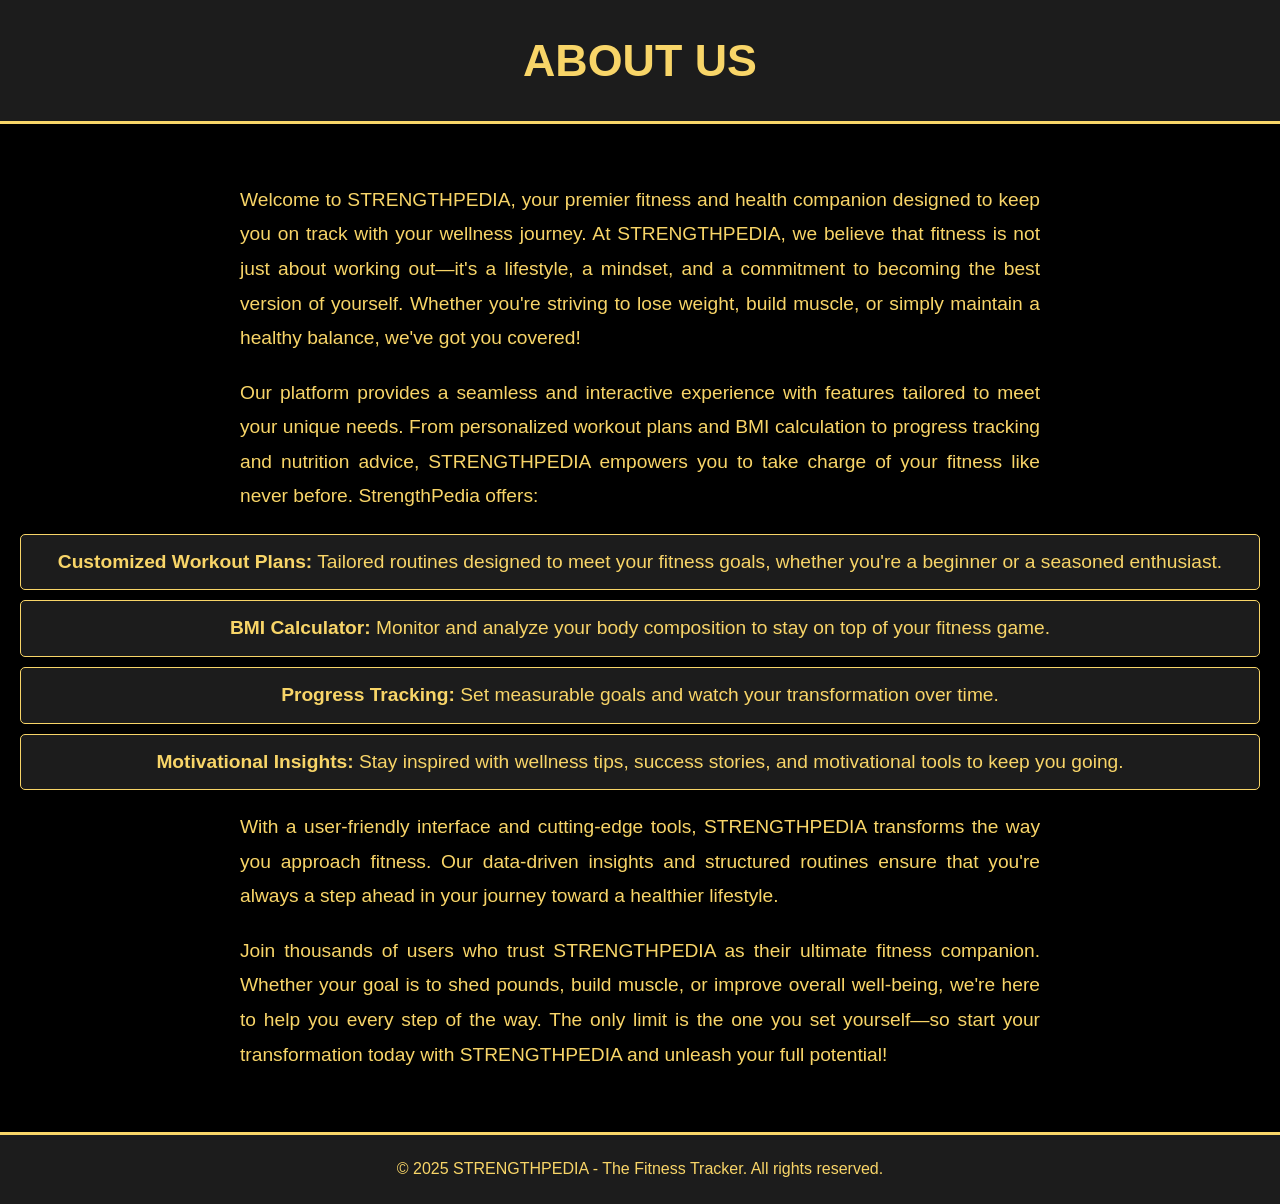
<file: SYProject/about.html>
<!DOCTYPE html>
<html lang="en">
<head>
    <meta charset="UTF-8">
    <meta name="viewport" content="width=device-width, initial-scale=1.0">
    <title>ABOUT</title>
    <link rel="stylesheet" href="about.css">
</head>
<body>
    <header>
        <h1>About <span class="highlight">US</span></h1>
    </header>

    <section>
        <p>
            Welcome to <span class="highlight">STRENGTHPEDIA</span>, your premier fitness and health companion designed to keep you on track with your wellness journey. At <span class="highlight">STRENGTHPEDIA</span>, we believe that fitness is not just about working out—it's a lifestyle, a mindset, and a commitment to becoming the best version of yourself. Whether you're striving to lose weight, build muscle, or simply maintain a healthy balance, we've got you covered!
        </p>

        <p>
            Our platform provides a seamless and interactive experience with features tailored to meet your unique needs. From personalized workout plans and BMI calculation to progress tracking and nutrition advice, <span class="highlight">STRENGTHPEDIA</span> empowers you to take charge of your fitness like never before. 
            <span class="highlight">StrengthPedia</span> offers:
        </p>
        
        <ul>
            <li><strong>Customized Workout Plans:</strong> Tailored routines designed to meet your fitness goals, whether you're a beginner or a seasoned enthusiast.</li>
            <li><strong>BMI Calculator:</strong> Monitor and analyze your body composition to stay on top of your fitness game.</li>
            <li><strong>Progress Tracking:</strong> Set measurable goals and watch your transformation over time.</li>
            <li><strong>Motivational Insights:</strong> Stay inspired with wellness tips, success stories, and motivational tools to keep you going.</li>
        </ul>

        <p>
            With a user-friendly interface and cutting-edge tools, <span class="highlight">STRENGTHPEDIA</span> transforms the way you approach fitness. Our data-driven insights and structured routines ensure that you're always a step ahead in your journey toward a healthier lifestyle.
        </p>

        <p>
            Join thousands of users who trust <span class="highlight">STRENGTHPEDIA</span> as their ultimate fitness companion. Whether your goal is to shed pounds, build muscle, or improve overall well-being, we're here to help you every step of the way. The only limit is the one you set yourself—so start your transformation today with <span class="highlight">STRENGTHPEDIA</span> and unleash your full potential!
        </p>
    </section>

    <footer>
        <p>&copy; 2025 STRENGTHPEDIA - The Fitness Tracker. All rights reserved.</p>
    </footer>
</body>
</html>
</file>
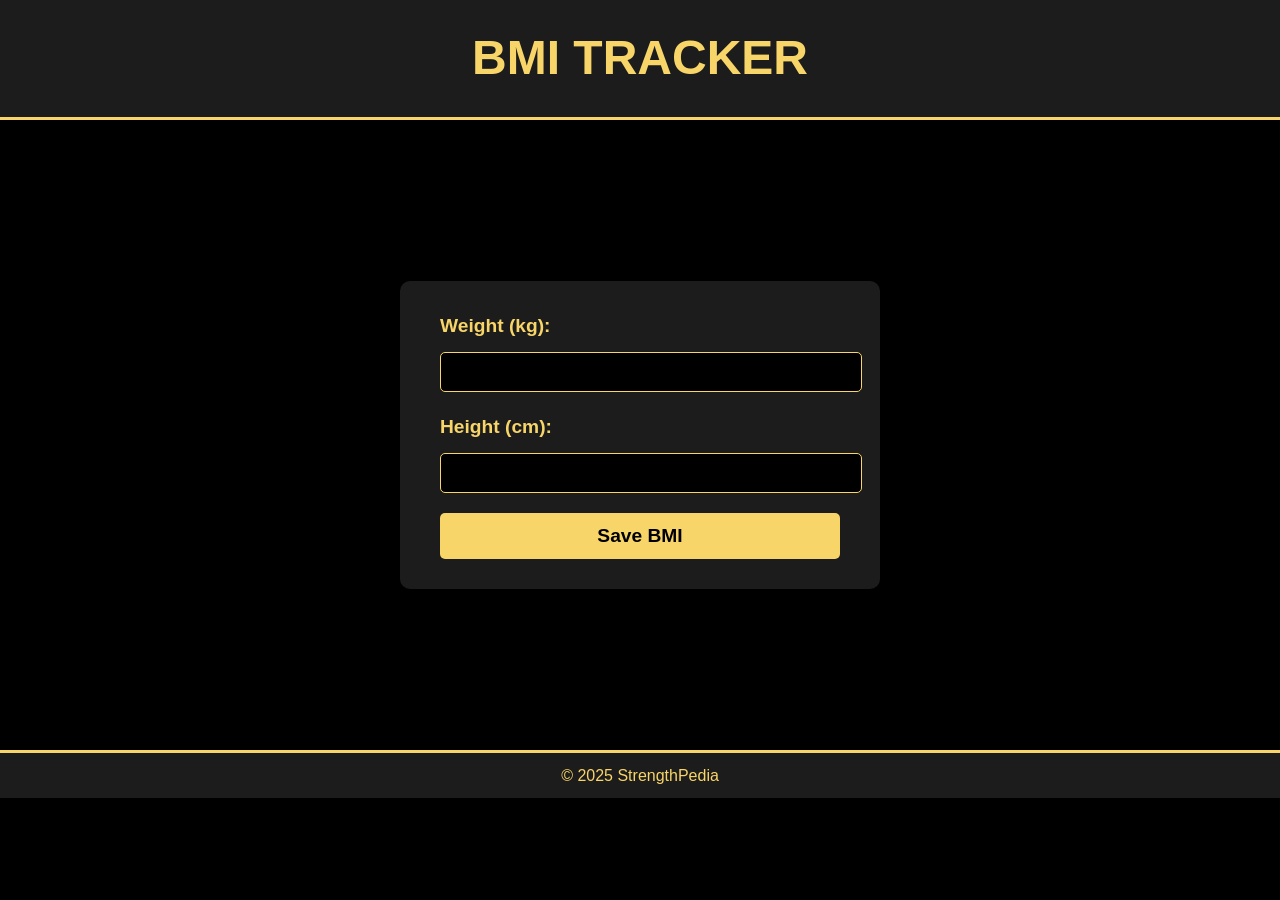
<file: SYProject/bmi.html>
<!DOCTYPE html>
<html lang="en">
<head>
    <meta charset="UTF-8">
    <meta name="viewport" content="width=device-width, initial-scale=1.0">
    <title>BMI Tracker - MusclePower</title>
    <link rel="stylesheet" href="bmi.css">
</head>
<body>
    <header>
        <h1>BMI Tracker</h1>
    </header>
    <section>
        <form id="bmi-tracker-form" action="bmi_tracker.php" method="POST">
            <label for="weight">Weight (kg):</label>
            <input type="number" id="weight" name="weight" required>
            <label for="height">Height (cm):</label>
            <input type="number" id="height" name="height" required>
            <button type="submit">Save BMI</button>
        </form>
       
    </section>
    <footer>
        <p>&copy; 2025 StrengthPedia</p>
    </footer>
</body>
</html>
</file>
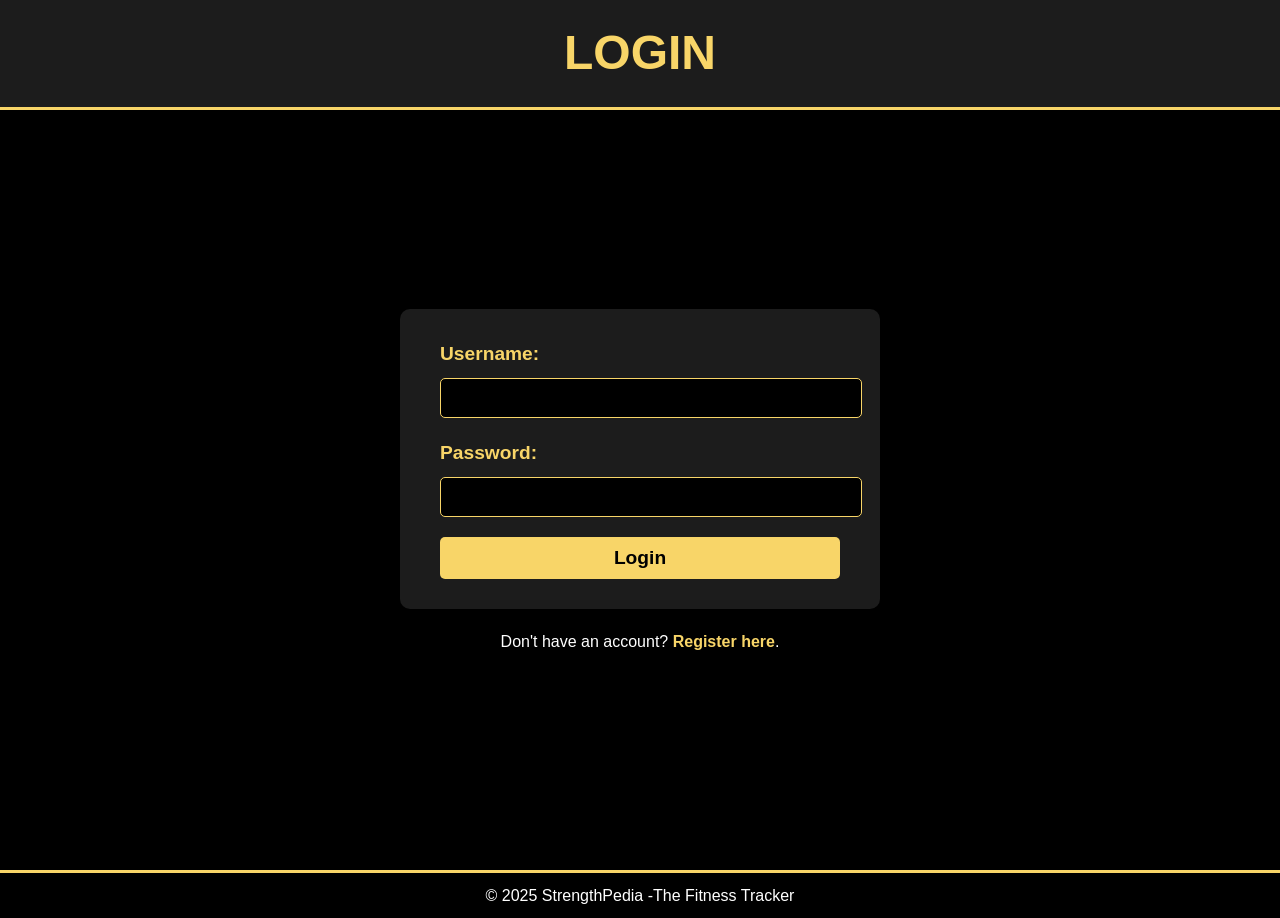
<file: SYProject/login.html>
<!DOCTYPE html>
<html lang="en">
<head>
    <meta charset="UTF-8">
    <meta name="viewport" content="width=device-width, initial-scale=1.0">
    <title>StrengthPedia - Fitness Trackerr</title>
    <link rel="stylesheet" href="login.css">
</head>
<body>
    <header>
        <h1>LOGIN</h1>
    </header>
    <section>
        <form action="login.php" method="POST">
            <label for="username">Username:</label>
            <input type="text" id="username" name="username" required>
            <label for="password">Password:</label>
            <input type="password" id="password" name="password" required>
            <button type="submit">Login</button>
        </form>
        <p>Don't have an account? <a href="registeration.html">Register here</a>.</p>
    </section>
    <footer>
        <p>&copy; 2025 StrengthPedia -The  Fitness Tracker</p>
    </footer>
</body>
</html>
</file>
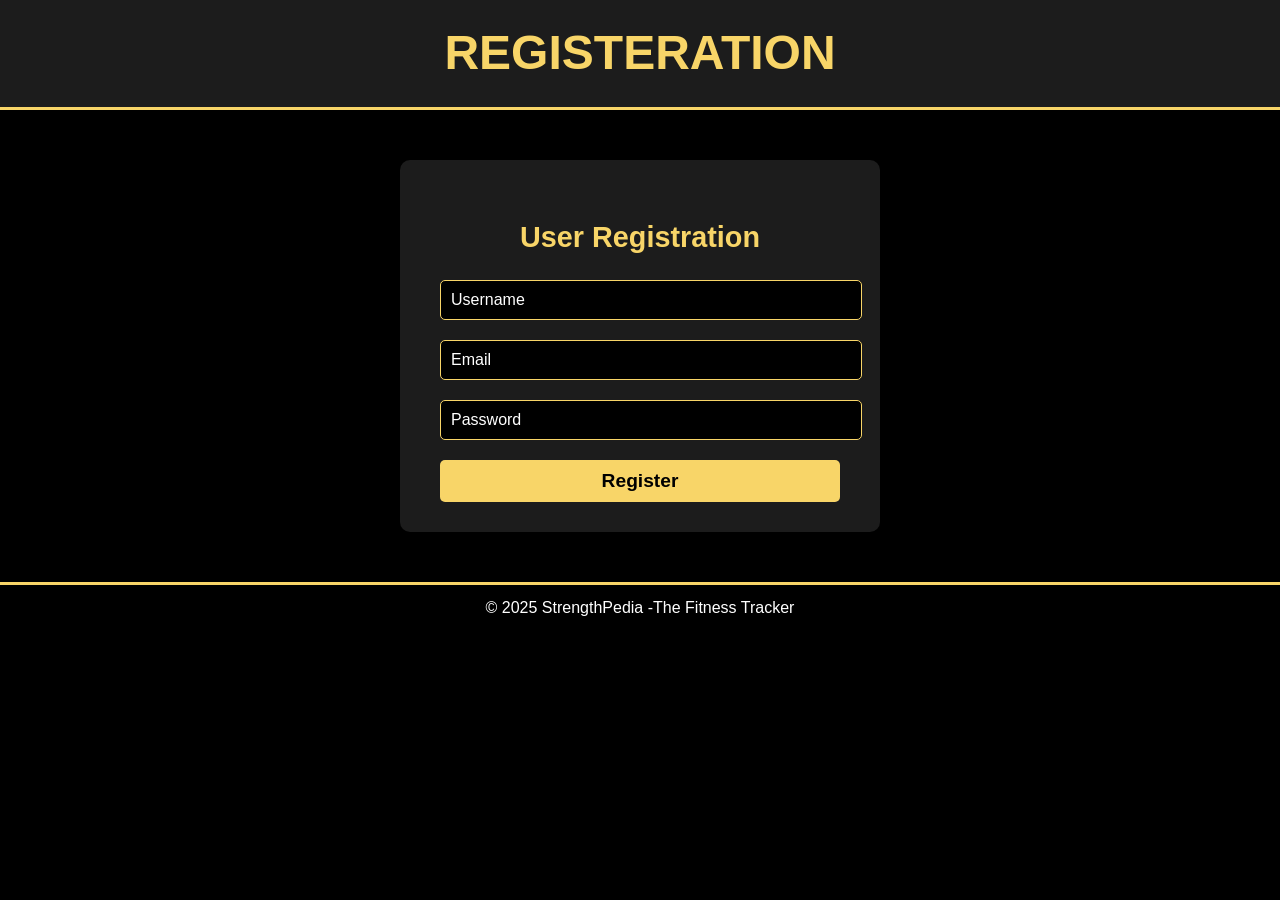
<file: SYProject/registeration.html>
<!DOCTYPE html>
<html lang="en">
<head>
    <meta charset="UTF-8">
    <meta name="viewport" content="width=device-width, initial-scale=1.0">
    <title>User Registration</title>
    <link rel="stylesheet" href="registeration.css">
</head>
<body>
    <header>
        <h1>REGISTERATION</h1>
    </header>
    <form action="register.php" method="POST">
        <h2>User Registration</h2>
        <input type="text" name="username" placeholder="Username" required>
        <input type="email" name="email" placeholder="Email" required>
        <input type="password" name="password" placeholder="Password" required>
        <button type="submit">Register</button>
    </form>
    <footer>
        <p>&copy; 2025 StrengthPedia -The  Fitness Tracker</p>
    </footer>
</body>
</html>
</file>
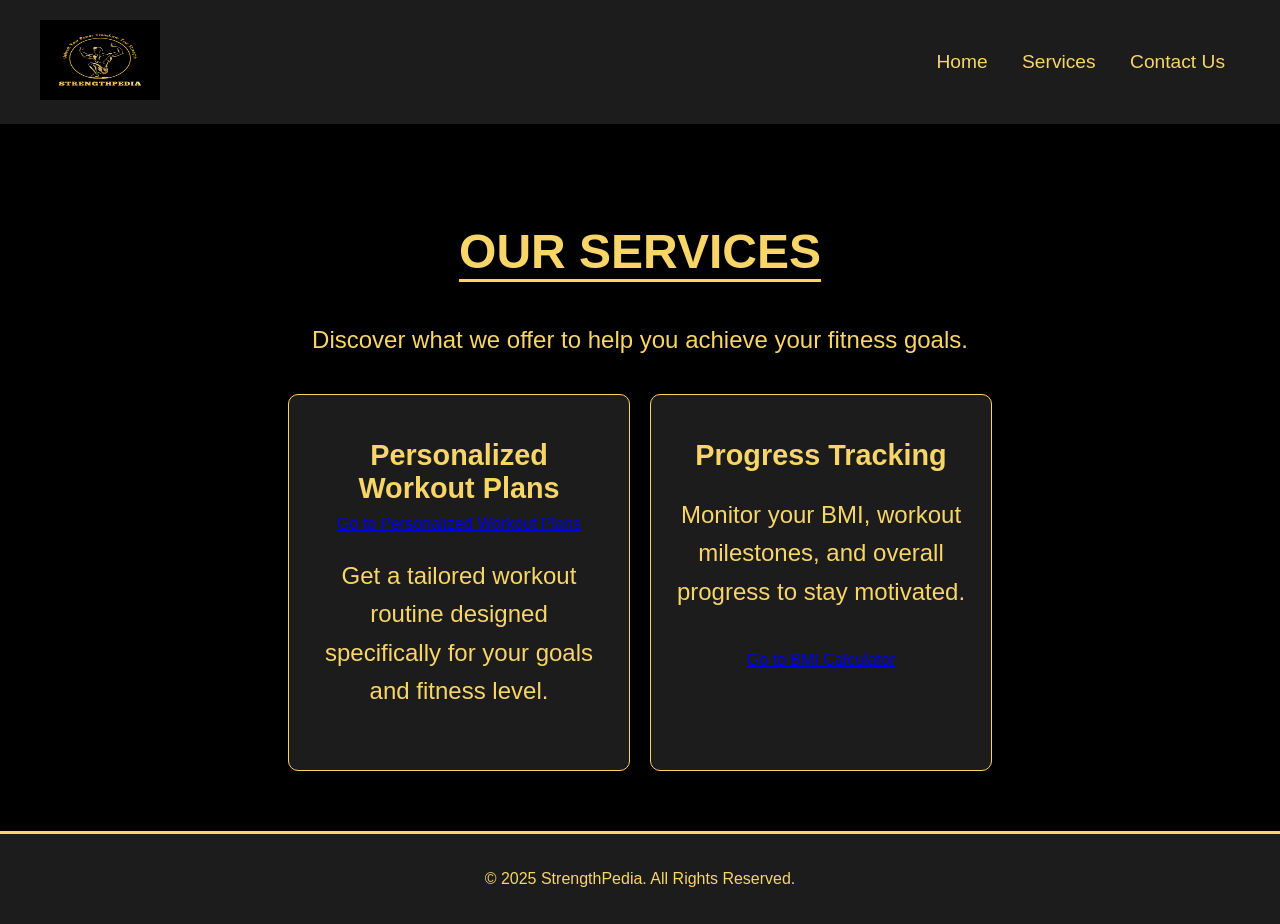
<file: SYProject/service.html>
<!DOCTYPE html>
<html lang="en">
<head>
    <meta charset="UTF-8">
    <meta name="viewport" content="width=device-width, initial-scale=1.0">
    <title>Fitness Services - StrengthPedia</title>
    <link rel="stylesheet" href="service.css"> <!-- Link to external CSS -->
</head>
<body>
    <header>
        <div class="navbar">
            <div class="logo">
                <img src="logo1.jpg" alt="StrengthPedia Logo" width="120" height="80">
            </div>
            <div class="menu">
                <a href="index.html">Home</a>
                <a href="#services">Services</a>
                <a href="https://github.com/Beingunnamed" href="https://github.com/SumitMaske8055">Contact Us</a>
            </div>
        </div>
    </header>

    <section id="services">
        <h1>Our Services</h1>
        <p>Discover what we offer to help you achieve your fitness goals.</p>
        <div class="service-container">
            <div class="service-card">
                <h2>Personalized Workout Plans</h2>
                <a href="chest.html">Go to Personalized Workout Plans</a>
                <p>Get a tailored workout routine designed specifically for your goals and fitness level.</p>
            </div>  
            <div class="service-card">
                <h2>Progress Tracking</h2>
                <p>Monitor your BMI, workout milestones, and overall progress to stay motivated.</p>
                <a href="bmi.html">Go to BMI Calculator</a>
           
    </section>

    <footer>
        <p>&copy; 2025 StrengthPedia. All Rights Reserved.</p>
    </footer>
</body>
</html>
</file>
<file: SYProject/about.css>
/* General Reset */
body, html {
    margin: 0;
    padding: 0;
    box-sizing: border-box;
    font-family: 'Arial', sans-serif;
    background-color: #000000; /* Black background */
    color: #f8d568; /* Gold text */
    line-height: 1.8;
}

/* Header Styling */
header {
    text-align: center;
    padding: 20px;
    background-color: #1c1c1c; /* Slightly lighter black for contrast */
    color: #f8d568; /* Gold text */
    border-bottom: 3px solid #f8d568; /* Gold underline for emphasis */
    box-shadow: 0 4px 8px rgba(0, 0, 0, 0.5); /* Subtle shadow for depth */
}

header h1 {
    font-size: 2.8rem; /* Larger title */
    text-transform: uppercase; /* Capitalize all letters */
    margin: 0;
}

/* Section Styling */
section {
    padding: 40px 20px; /* Adds space around the content */
    text-align: center; /* Center-aligns text */
}

section p {
    font-size: 1.2rem; /* Slightly larger text for readability */
    margin-bottom: 20px; /* Space between paragraphs */
    text-align: justify; /* Aligns text for clean presentation */
    max-width: 800px; /* Restrict paragraph width */
    margin-left: auto; /* Center align the block */
    margin-right: auto;
}

ul {
    list-style: none; /* Remove default bullet points */
    padding: 0;
    margin: 20px 0; /* Space above and below the list */
}

ul li {
    font-size: 1.2rem;
    background-color: #1c1c1c; /* Subtle black background for list items */
    padding: 10px 15px; /* Add spacing within items */
    margin-bottom: 10px; /* Space between list items */
    border: 1px solid #f8d568; /* Gold border for definition */
    border-radius: 5px; /* Rounded corners for a modern look */
    box-shadow: 0 4px 8px rgba(0, 0, 0, 0.5); /* Subtle shadow for depth */
    transition: background-color 0.3s ease, transform 0.3s ease, box-shadow 0.3s ease; /* Smooth hover effects */
    cursor: pointer; /* Pointer cursor for interactivity */
}

ul li:hover {
    background-color: #f8d568; /* Gold background on hover */
    color: #000000; /* Change text color to black for contrast */
    transform: scale(1.05); /* Slight zoom effect */
    box-shadow: 0 6px 12px rgba(0, 0, 0, 0.7); /* Enhanced shadow on hover */
}


/* Footer Styling */
footer {
    text-align: center;
    padding: 20px;
    background-color: #1c1c1c; /* Slightly lighter black */
    color: #f8d568; /* Gold text */
    border-top: 3px solid #f8d568; /* Gold top border for separation */
}

footer p {
    margin: 0;
    font-size: 1rem; /* Slightly smaller text for the footer */
}
</file>
<file: SYProject/bmi.css>
/* General Reset */
body, html {
    margin: 0;
    padding: 0;
    box-sizing: border-box;
    font-family: 'Arial', sans-serif; /* Modern, clean font */
    background-color: #000000; /* Black background */
    color: #f8d568; /* Gold text */
    line-height: 1.6;
}

/* Header Styling */
header {
    text-align: center;
    padding: 20px;
    background-color: #1c1c1c; /* Subtle black for contrast */
    color: #f8d568; /* Gold text */
    border-bottom: 3px solid #f8d568; /* Gold underline for emphasis */
    box-shadow: 0 4px 8px rgba(0, 0, 0, 0.5); /* Add depth */
}

header h1 {
    font-size: 3rem; /* Bold and noticeable */
    text-transform: uppercase; /* Standout look */
    margin: 0;
}

/* Section Styling */
section {
    display: flex;
    justify-content: center; /* Center-align content horizontally */
    align-items: center; /* Center-align content vertically */
    height: 70vh; /* Occupy most of the page */
    text-align: center;
}

/* Form Styling */
form {
    background-color: #1c1c1c; /* Slightly lighter black for contrast */
    padding: 30px 40px;
    border-radius: 10px; /* Rounded corners for modern look */
    box-shadow: 0 8px 16px rgba(0, 0, 0, 0.8); /* Add depth */
    max-width: 400px; /* Restrict the form size */
    width: 100%; /* Responsive width */
}

form label {
    font-size: 1.2rem;
    font-weight: bold;
    display: block; /* Block-level for clear separation */
    margin-bottom: 10px; /* Space below labels */
    text-align: left; /* Align labels to the left for better UX */
}

form input {
    width: 100%; /* Full width for inputs */
    padding: 10px; /* Add padding for comfort */
    margin-bottom: 20px; /* Space between fields */
    border: 1px solid #f8d568; /* Gold border for visibility */
    border-radius: 5px; /* Rounded corners */
    background-color: #000000; /* Black background for inputs */
    color: #f8d568; /* Gold text color */
    font-size: 1rem;
}

form input::placeholder {
    color: #a98634; /* Lighter gold for placeholders */
}

form button {
    width: 100%; /* Full-width button */
    padding: 12px; /* Comfortable button size */
    background-color: #f8d568; /* Gold background */
    color: #000000; /* Black text for contrast */
    border: none;
    border-radius: 5px;
    font-size: 1.2rem;
    font-weight: bold;
    cursor: pointer;
    transition: background-color 0.3s ease, transform 0.3s ease; /* Smooth transitions */
}

form button:hover {
    background-color: #ffd700; /* Brighter gold on hover */
    transform: scale(1.05); /* Slight zoom on hover */
}

/* Footer Styling */
footer {
    text-align: center;
    padding: 10px;
    background-color: #1c1c1c; /* Subtle black for footer */
    color: #f8d568; /* Gold text */
    border-top: 3px solid #f8d568; /* Gold top border for style */
}

footer p {
    margin: 0;
    font-size: 1rem; /* Slightly smaller font for the footer */
}
</file>
<file: SYProject/login.css>
/* General Reset */
body, html {
    margin: 0;
    padding: 0;
    box-sizing: border-box;
    font-family: 'Arial', sans-serif;
    background-color:black; /* Black background */
    color:#f8d568; /* Gold text */
    line-height: 1.6; /* Consistent line spacing */
}

/* Header Styling */
header {
    text-align: center;
    padding: 15px;
    background-color: #1c1c1c; /* Dark gray for contrast */
    color: #f8d568; /* Gold text */
    border-bottom: 3px solid #f8d568; /* Gold underline */
    box-shadow: 0 4px 8px rgba(0, 0, 0, 0.5); /* Subtle shadow for depth */
}

header h1 {
    font-size: 3rem; /* Larger heading */
    margin: 0;
    text-transform: uppercase; /* All caps for emphasis */
}

/* Section Styling */
section {
    display: flex;
    flex-direction: column;
    justify-content: center;
    align-items: center;
    height: 80vh; /* Center the form vertically */
    text-align: center;
    padding: 20px;
}

/* Form Styling */
form {
    background-color: #1c1c1c; /* Dark gray background for the form */
    padding: 30px 40px;
    border-radius: 10px; /* Rounded corners */
    box-shadow: 0 8px 16px rgba(0, 0, 0, 0.8); /* Shadow for depth */
    width: 100%;
    max-width: 400px; /* Limit form width */
}

form label {
    font-size: 1.2rem;
    font-weight: bold;
    display: block;
    margin-bottom: 8px;
    text-align: left; /* Align labels to the left */
}

form input {
    width: 100%;
    padding: 10px;
    margin-bottom: 20px;
    border: 1px solid #f8d568; /* Gold border */
    border-radius: 5px; /* Rounded corners */
    background-color: black; /* Black input background */
    color: white; /* Gold text */
    font-size: 1rem;
}

form input::placeholder {
    color: goldenrod; /* Lighter gold for placeholder text */
}

form button {
    width: 100%;
    padding: 10px 15px;
    background-color: #f8d568; /* Gold button */
    color: black; /* Black text */
    border: none;
    border-radius: 5px;
    font-size: 1.2rem;
    font-weight: bold;
    cursor: pointer;
    transition: background-color 0.3s ease, transform 0.3s ease; /* Hover effects */
}

form button:hover {
    background-color: lightgrey; /* Brighter gold on hover */
    transform: scale(1.05); /* Slight zoom effect */
}

/* Link Styling */
section p {
    margin-top: 20px;
    font-size: 1rem;
    color: white;
}

section a {
    color: #f8d568; /* Brighter gold for links */
    text-decoration: none;
    font-weight: bold;
    transition: color 0.3s ease;
}

section a:hover {
    color: white; /* Slightly darker gold on hover */
}

/* Footer Styling */
footer {
    text-align: center;
    padding: 10px 0;
    background-color: black; /* Dark gray background */
    color: white; /* Gold text */
    border-top: 3px solid #f8d568; /* Gold top border */
}

footer p {
    margin: 0;
    font-size: 1rem;
}
</file>
<file: SYProject/registeration.css>
/* General Reset */
body, html {
    margin: 0;
    padding: 0;
    box-sizing: border-box;
    font-family: 'Arial', sans-serif;
    background-color: black; /* Black background */
    color: #f8d568; /* Gold text */
    line-height: 1.6; /* Consistent line spacing */
}

/* Header Styling */
header {
    text-align: center;
    padding: 15px;
    background-color: #1c1c1c; /* Dark gray for contrast */
    color: #f8d568; /* Gold text */
    border-bottom: 3px solid #f8d568; /* Gold underline */
    box-shadow: 0 4px 8px rgba(0, 0, 0, 0.5); /* Subtle shadow for depth */
}

header h1 {
    font-size: 3rem; /* Larger heading */
    margin: 0;
    text-transform: uppercase; /* All caps for emphasis */
}

/* Form Styling */
form {
    background-color: #1c1c1c; /* Dark gray background for the form */
    padding: 30px 40px;
    border-radius: 10px; /* Rounded corners */
    box-shadow: 0 8px 16px rgba(0, 0, 0, 0.8); /* Shadow for depth */
    width: 100%;
    max-width: 400px; /* Limit form width */
    margin: 50px auto; /* Center the form horizontally */
    text-align: center; /* Align form elements to center */
}

form h2 {
    margin-bottom: 20px;
    font-size: 1.8rem;
    color: #f8d568; /* Gold text */
}

form input {
    width: 100%;
    padding: 10px;
    margin-bottom: 20px;
    border: 1px solid #f8d568; /* Gold border */
    border-radius: 5px; /* Rounded corners */
    background-color: black; /* Black input background */
    color: #f8d568; /* Gold text */
    font-size: 1rem;
    /* Center the input text */
}

form input::placeholder {
    color: white; /* Lighter gold for placeholder text */
}

form input:focus {
    outline: none;
    border-color: goldenrod; /* Lighter gold on focus */
    box-shadow: 0 0 5px goldenrod; /* Subtle glow effect */
}

form button {
    width: 100%;
    padding: 10px 15px;
    background-color: #f8d568; /* Gold button */
    color: black; /* Black text */
    border: none;
    border-radius: 5px;
    font-size: 1.2rem;
    font-weight: bold;
    cursor: pointer;
    transition: background-color 0.3s ease, transform 0.3s ease; /* Hover effects */
}

form button:hover {
    background-color: lightgrey; /* Brighter gold on hover */
    transform: scale(1.05); /* Slight zoom effect */
}

/* Footer Styling */
footer {
    text-align: center;
    padding: 10px 0;
    background-color: black; /* Dark background */
    color: white; /* Gold text */
    border-top: 3px solid #f8d568; /* Gold top border */
}

footer p {
    margin: 0;
    font-size: 1rem;
}
</file>
<file: SYProject/service.css>
/* General Reset */
body, html {
    margin: 0;
    padding: 0;
    box-sizing: border-box;
    font-family: 'Arial', sans-serif;
    background-color: #000000; /* Black background */
    color: #f8d568; /* Gold text for a luxurious theme */
}

/* Navbar Styling */
.navbar {
    display: flex;
    justify-content: space-between;
    align-items: center;
    padding: 20px 40px;
    background-color: #1c1c1c;
    box-shadow: 0 4px 6px rgba(0, 0, 0, 0.5);
}

.navbar .menu a {
    text-decoration: none;
    color: #f8d568;
    font-size: 1.2rem;
    margin: 0 15px;
}

.navbar .menu a:hover {
    color: #ffd700;
}

/* Services Section */
#services {
    text-align: center;
    padding: 60px 20px;
}

#services h1 {
    font-size: 3rem;
    text-transform: uppercase;
    border-bottom: 3px solid #f8d568;
    display: inline-block;
    margin-bottom: 20px;
}

#services p {
    font-size: 1.5rem;
    margin-bottom: 40px;
}

.service-container {
    display: flex;
    flex-wrap: wrap;
    justify-content: center;
    gap: 20px;
}

.service-card {
    background-color: #1c1c1c;
    border: 1px solid #f8d568;
    border-radius: 10px;
    box-shadow: 0 8px 16px rgba(0, 0, 0, 0.8);
    padding: 20px;
    max-width: 300px;
    text-align: center;
    color: #f8d568;
}

.service-card img {
    border-radius: 8px;
    margin-top: 15px;
    max-height: 200px;
    object-fit: cover;
}

.service-card h2 {
    font-size: 1.8rem;
    margin-bottom: 10px;
}

.service-card p {
    font-size: 1rem;
    line-height: 1.6;
}

/* Footer Styling */
footer {
    text-align: center;
    padding: 20px 0;
    background-color: #1c1c1c;
    color: #f8d568;
    border-top: 3px solid #f8d568;
}
</file>
